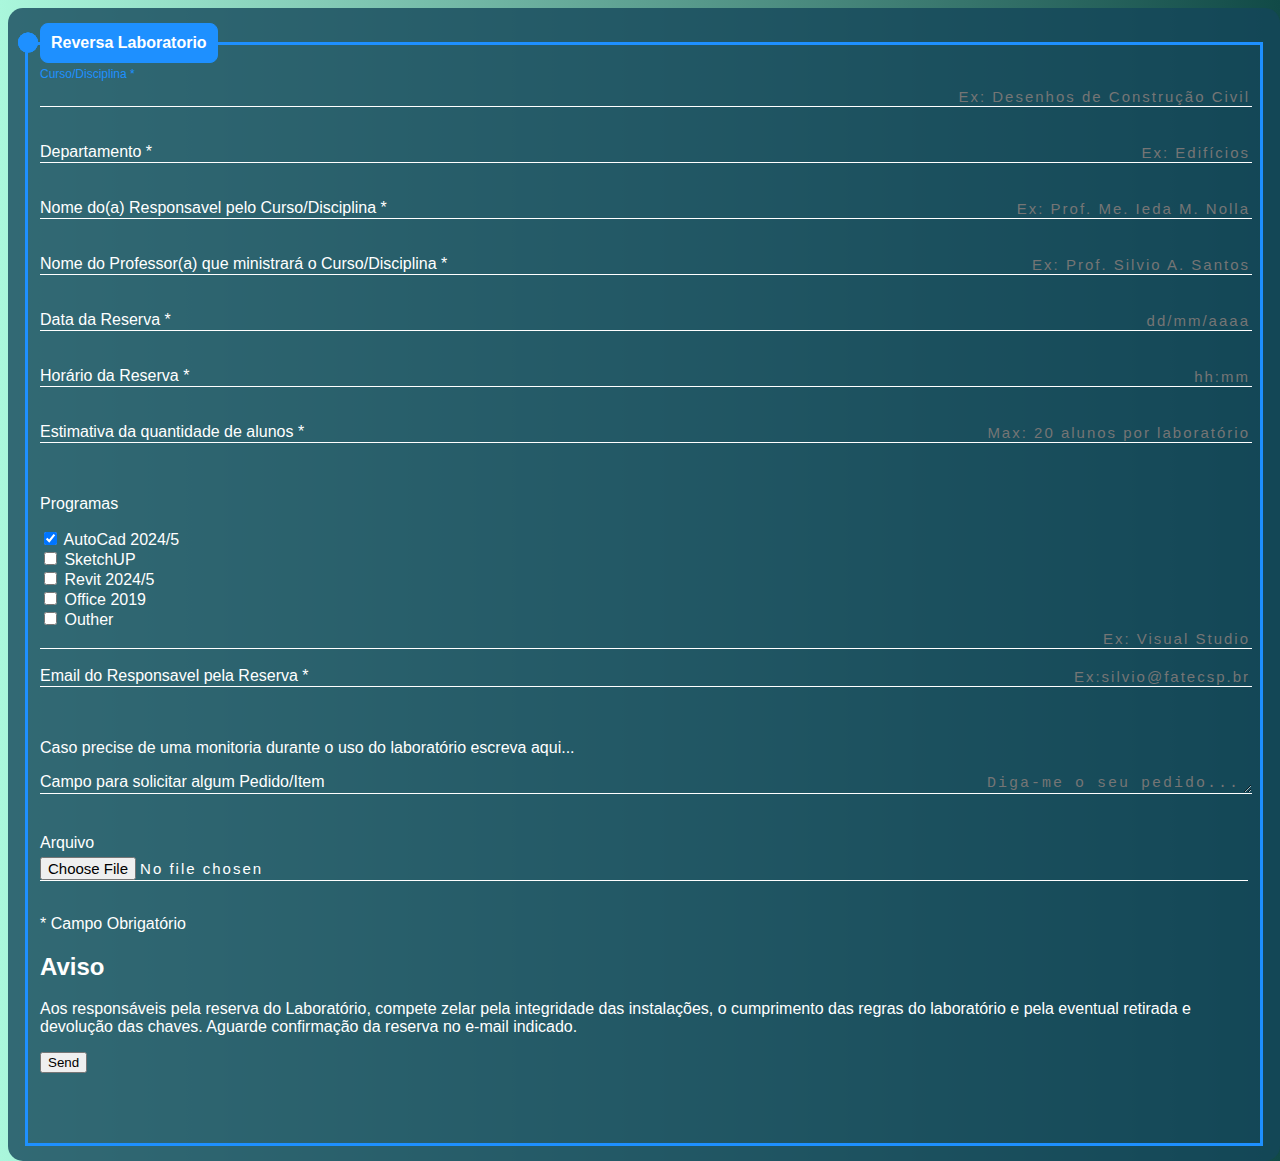
<file: formulario.html>
<!DOCTYPE html>
<html lang="en">
<head>
    <meta charset="UTF-8">
    <meta name="viewport" content="width=device-width, initial-scale=1.0">
    <title>Formulario | LAB</title>
    <style>
        /**{ padding: 0; }*/
        body{ /*.inputOthers:focus ~ .inputCheck:checked{display: block;}*/
            background-image: linear-gradient(to right, rgb(170, 247, 220), rgb(17, 74, 71));
            font-family: Arial, Helvetica, sans-serif;
            padding:0 !important;
        }
        .box {
            color: white;
            position: absolute;
            background-color: rgb(20, 70, 90, 0.8);
            /*transform: translate(-50%, -50%);*/
            padding: 15px;
            border-radius: 15px;
            /*top: 60%;
            left: 50%;
            width: 70%;*/
        }
        
        fieldset { border: 3px solid dodgerblue }
        legend { z-index: 1;
            position: relative;
            background-color: dodgerblue;
            border:1px solid dodgerblue;
            padding: 10px;
            /*text-align: center;*/
            border-radius: 8px;
        }.inputBox { position: relative; }
        .inputReserva {
            background: none; border: none;
            border-bottom: 1px solid white;
            outline: none;
            color: white;
            font-size: 15px;
            width: 100%;
            letter-spacing: 2px;
        }.inputReserva::placeholder { text-align: end; }
        .labelInput {
            position: absolute;
            top: 0px;
            left: 0px;
            pointer-events: none;
            transition: .5s;
        }#file { margin-top: 5px; }
        .inputReserva:focus ~ .labelInput,
        .inputReserva:valid ~.labelInput {
            top: -20px;
            font-size: 12px;
            color: dodgerblue;   
        }
    </style>
</head>
<body onclick="disablecheck()" onkeypress="disablecheck()">
    <div class="box backgradient">
        <form action="https://formsubmit.co/b092a3476a9e1d898ccfc6c73c4a1ef7" method="POST">
            <fieldset>
                <legend><b>Reversa Laboratorio</b></legend>
                
                <br/>
                <div class="inputBox">
                    <input type="text" name="Curso/Disciplina" class="inputReserva" id="curso" placeholder="Ex: Desenhos de Construção Civil" autofocus required>
                    <label for="curso" class="labelInput">Curso/Disciplina *</label>
                </div>
                <br/><br/>
                <div class="inputBox">
                    <input type="text" name="Departamento" class="inputReserva" id="depart" placeholder="Ex: Edifícios" required>
                    <label for="depart" class="labelInput">Departamento *</label>
                </div>
                <br/><br/>
                <div class="inputBox">
                    <input type="text" name="Responsavel" class="inputReserva" id="resp" placeholder="Ex: Prof. Me. Ieda M. Nolla" required>
                    <label for="resp" class="labelInput">Nome do(a) Responsavel pelo Curso/Disciplina *</label>
                </div>
                <br/><br/>
                <div class="inputBox">
                    <input type="text" name="Professor" class="inputReserva" id="prof" placeholder="Ex: Prof. Silvio A. Santos" required>
                    <label for="prof" class="labelInput">Nome do Professor(a) que ministrará o Curso/Disciplina *</label>
                </div>
                <br/><br/>
                <div class="inputBox">
                    <input type="text" name="Reserva" class="inputReserva" id="reserva" placeholder="dd/mm/aaaa" onfocus="this.type='date'" onblur="if(!this.value)this.type='text'" required>
                    <label for="reserva" class="labelInput">Data da Reserva *</label>
                </div>
                <br/><br/>

                <div class="inputBox">
                    <input type="text" name="Horário da Reserva" class="inputReserva" id="reserva-hora" placeholder="hh:mm" onfocus="this.type='time'" onblur="if(!this.value)this.type='text'" required>
                    <label for="reserva-hora" class="labelInput">Horário da Reserva *</label>
                </div>
                <br/><br/>
            
                <div class="inputBox">
                    <input type="text" name="Estimativa da qtd de alunos" class="inputReserva" id="num-alunos" placeholder="Max: 20 alunos por laboratório" onfocus="this.type='number'" onblur="if(!this.value)this.type='text'" required>
                    <label for="num-alunos" class="labelInput">Estimativa da quantidade de alunos *</label>
                </div>
                <br/><br/>
            <p>Programas </p>
                <!--<div name="Programas" id="programs">--><!--</div>-->
                <input type="checkbox" name="AutoCAD 2024/5" id="autocad" checked><label for="autocad"> AutoCad 2024/5</label>
                    <br/>
                <input type="checkbox" name="SketchUP" id="sketchup"><label for="sketchup"> SketchUP</label>
                    <br/>
                <input type="checkbox" name="Revit 2024/5" id="revit"><label for="revit">  Revit 2024/5</label>
                    <br/>
                <input type="checkbox" name="Office 2019" id="office"><label for="office"> Office 2019</label>
                    <br/>

                <input type="checkbox" name="Check Box Others" class="checkboxOthers" id="others" onfocus="this.checked='true'" onblur="if(this.value =='')this.checked=false">
                <label for="others"> Outher</label>
                <input type="text" name="inputOthers" onkeyup="inicializa()" onmouseout="disablecheck()" onpointerout="disablecheck()" onfocus="disablecheck()" class="inputReserva inputOthers" id="others" placeholder="Ex: Visual Studio">
                    <br/><br/>

                <div class="inputBox">
                    <input type="text" name="Estimativa da qtd de alunos" class="inputReserva" id="email-prof" placeholder="Ex:silvio@fatecsp.br" onfocus="this.type='email'" onblur="if(!this.value)this.type='text'"  required>
                    <label for="email-prof" class="labelInput">Email do Responsavel pela Reserva *</label>
                </div>
                <br/><br/>


                <p id="adendo-forms">Caso precise de uma monitoria durante o uso do laboratório escreva aqui...</p>
                <div class="inputBox messageArea">
                    <textarea name="Message" class="textareaReserva" id=""  wrap="hard" placeholder="Diga-me o seu pedido..."></textarea>
                    <label for="solicitacoes" class="labelTextarea">Campo para solicitar algum Pedido/Item</label>

                </div>
                <style>
                    .textareaReserva {
                        line-height: 8px;
                        background: none; border: none;
                        border-bottom: 1px solid white;
                        outline: none;
                        color: white;
                        font-size: 15px;
                        width: 100%;
                        letter-spacing: 2px;
                    }.textareaReserva::placeholder { position: relative; text-align: end; right: 10px; top: 5px; }/*20px*/
                    .textareaReserva:focus { line-height: normal; height: auto!important; }
                    .labelTextarea {
                        position: absolute;
                        top: 0px;/*20px*/
                        left: 0px;
                        pointer-events: none;
                        transition: .5s;
                    }
                    .textareaReserva:focus ~ .labelTextarea, .textareaReserva .labelInput {
                        top: -20px;
                        font-size: 12px;
                        color: dodgerblue;
                    }/*.textareaReserva::first-letter + .labelInput{top:10px; font-size: normal; color: white;}*/

                    /*div[class="border-animada"] {width: 100%; position: relative;}*/
                    .path {
                        width: 20px;
                        height: 20px;
                        background-color: dodgerblue;
                        border-radius: 20px;
                        text-align: center;
                        /*position: relative;*/
                    }.th-1{ animation: move 12s linear infinite; } 
                     .th-2{ animation: move 15s linear infinite; }
                     .th-3{ animation: move 18s linear infinite; }
                    .rect-path { offset-path: rect(-20px auto auto auto );/* rect( <top> , <right> , <bottom> , <left> ) */ }
                    @keyframes move {
                          0% { offset-distance:   0%; }
                        100% { offset-distance: 100%; }
                    }
                </style>
                <br/><br/>
                <div class="inputBox">
                    <label for="file" class="" id="label-file">Arquivo</label>
                    <input type="file" name="Arquivo" class="inputReserva" id="file">
                </div>
                <br/>
                <!--<input type="hidden" name="_next" value="http://127.0.0.1:5500/index.html">-->
                <p id="legenda-simbolos"> * Campo Obrigatório </p>
                <h2 class="titulo-informativo">Aviso</h2>
                <p>Aos responsáveis pela reserva do Laboratório, compete 
                    zelar pela integridade das instalações, o cumprimento das regras do laboratório e pela eventual retirada e 
                    devolução das chaves. Aguarde confirmação da reserva no e-mail indicado.
                </p>
                <button type="submit">Send</button>
                <div class="path th-1 rect-path">&nbsp;</div>
                <div class="path th-2 rect-path">&nbsp;</div><!-- → -->
                <div class="path th-3 rect-path">&nbsp;</div>
            </fieldset>
        </form>
    </div>
    <script>
        /*while(checkOthers.checked == true){
            if(putOthers.value == "")checkOthers.checked=true;
            
            alert(putOthers.value );
        }*/
        // teclas-> Esc=27 Shift=16 Ctrl=17 Del=46 BackSpace=8 Tab=9 CapsLock=20 Space=32 '"=192 -=189  ==187 [=221 ]=220
        // F1-F12 -> 112-123 Windows=91 Alt=18
        let checkOthers = window.document.querySelector(".checkboxOthers");
        function disablecheck(){
            let putOthers = window.document.querySelector(".inputOthers");
            if(putOthers.value == "")checkOthers.checked=false;
        }
        //somente estão sendo desativadas teclas do lado esquerdo do teclado,
        //  teclas na parte de setas ou numericas de funções não foram desativas...
        function inicializa(){let tecla = event.keyCode;
            if( tecla == 9 || tecla == 16 || tecla == 17 || tecla == 18 || tecla == 20 || tecla == 27 || tecla == 46 
            /*|| tecla == 91*/ || tecla == 187 || tecla == 189 || tecla == 192 || tecla == 220 || tecla == 220)
                 checkOthers.checked =false;
            else checkOthers.checked = true;
            //disablecheck();
        } //capturar até a penúltima letra apagada para ativar o checked****************

        //textAREA
        function textArea(){
            let labelput = window.document.getElementByClassName(".labelInput");
            let txtarea = window.document.getElementByClassName(".textareaReserva");
            let msgArea = window.document.getElementByClassName("messageArea").addEventListenner("keydown", msgArea.innerHTML = 
                `<style>
                    .textareaReserva:focus ~ .labelTextarea{
                        top: -20px;
                        font-size: 12px;
                        color: dodgerblue;
                    }</style>`
            /*if(txtarea == ""){
                txtarea.innerHTML = 
                `<style>
                    .textareaReserva:empty ~ .labelInput{ top:0px; font-size: normal; color: white; }
                </style>`
            }else{
                txtarea.innerHTML = 
                `<style>
                    .textareaReserva ~ .labelTextarea{
                        top: -20px;
                        font-size: 12px;
                        color: dodgerblue;
                    }
                </style>`
            }*/
        )}
    </script>
 </body>
</html>
</file>
